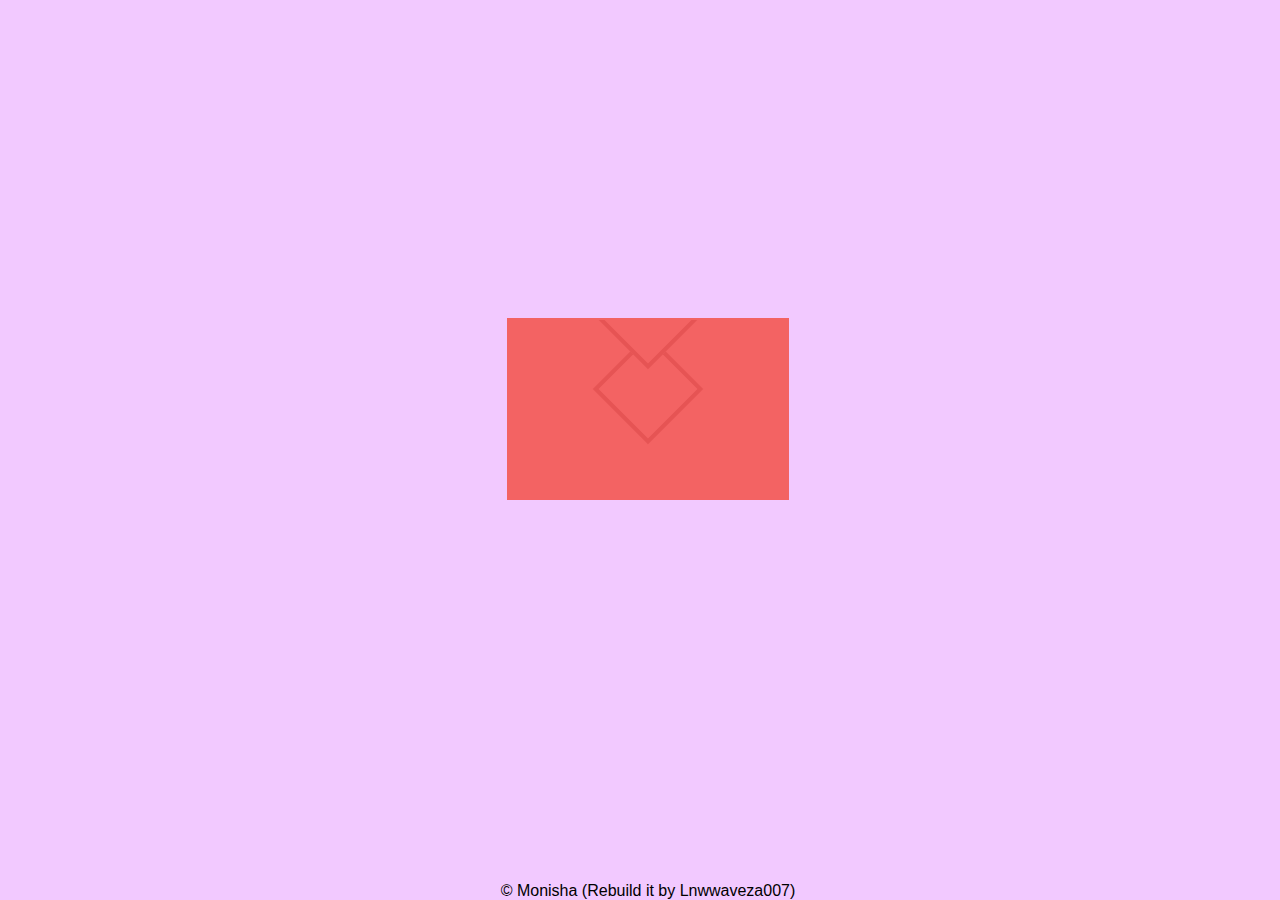
<file: index.html>
<!DOCTYPE html>
<html>
<head>
    <title>Music Box</title>
    <link rel="stylesheet" type="text/css" href="style.css">
    <link rel="preconnect" href="https://fonts.googleapis.com">
    <link rel="preconnect" href="https://fonts.gstatic.com" crossorigin>
    <link href="https://fonts.googleapis.com/css2?family=Kanit:wght@100&display=swap" rel="stylesheet">
</head>
<body>
    <div class="letter">
        <div class="paper">
            <div class="paper-content">
              <div class="paper-close">x</div>
                สวัสดีเอมี่,</br></br>
                สุขสันต์วันเกิดครับผมมม ผ่านเรื่องราวมาเยอะนะเรา</br></br>
                แต้งกิ้วเอมี่มากสำหรับทั้งหมดที่ผ่านมา และขอให้ประสบความสำเร็จในชีวิต</br></br>
                ไม่ว่าคิดสิ่งใดก็ขอให้สมหวังทุกสิ่ง มีปัญหาอะไรก็ขอให้คลี่คลายได้หมด</br></br>
                ยังไงก็ทักมาคุยกันได้เสมอครับ ไม่หลับ ก็เล่นเกม 2 อย่าง</br></br>
                </br>
                "My hands shake, I'm not usually this way but</br>You pull me in and I'm a little more brave." - Fearless</br></br>
                </br>
                ด้วยความรักยิ่ง จรณะ สุขโรจน์
                </br></br></br>
                <a href="gift.html">
                    <button >อ่านเสร็จแล้วคลิกตรงนี้ เอาของขวัญไป!</button>
                </a>
            </div>
          </div>
        <div class="envelope">
          <div class="envelope-flap"></div>
          <div class="envelope-paper"></div>
          <div class="envelope-detail"></div>
        </div>

    </div>
    <footer class="coder">&copy; Monisha (Rebuild it by Lnwwaveza007)</footer>

    <script src="https://code.jquery.com/jquery-3.6.0.min.js"></script>
    <script src="script.js"></script>
</body>
</html>
</file>
<file: style.css>
body {
	width: 100%; 
    height: 100%; 
    background-color: #f2c9ff;
    display: flex;
    align-items: center;
    justify-content: center;
    top: 0;
    bottom: 0;
    left: 0;
    right: 0;
	overflow: hidden
}

.bottom {
    position: absolute;
    width: 250px;
    height: 200px;
    border-radius: 60px;
    top: 50%;
    left: 50%;
    margin-top: -70px;
    margin-left: -125px;
    background: linear-gradient(rgb(255, 160, 176), rgb(255, 237, 251));

}

.bottom::before {
    content: '';
    top: -7px;
    background-color: rgb(255, 128, 149);
    width: 250px;
    height: 70px;
    border-radius: 50%;
    position: absolute;
}

.bottom::after {
    content: '';
    top: -7px;
    background-color: rgb(255, 68, 99);
    width: 250px;
    height: 50px;
    border-radius: 50%;
    position: absolute;
}

.dancer,
.dancegif {
    position: absolute;
    bottom: 160px;
    z-index: 999;
}

.key {
    top: 50%;
    bottom: 50%;
    left: -20%;
    position: absolute;
    width: 50px;
    height: 10px;
    background: linear-gradient(rgb(139, 139, 139), rgb(255, 237, 251)); 
    cursor: pointer;
    transition: transform 1s linear;
}

.key::before {
    content: '';
    position: absolute;
    border: 4px solid rgb(139, 139, 139);
    border-radius: 50%;
    width: 20px;
    height: 20px;
    top: 4px;
}

.key::after {
    content: '';
    position: absolute;
    border: 4px solid rgb(139, 139, 139);
    border-radius: 50%;
    bottom: 70%;
    width: 20px;
    height: 20px;
}

.key.clicked {
    animation: rotateX 4.7s infinite;
}

@keyframes rotateX {
    0% {
        transform: rotateX(0deg);
    }
    100% {
        transform: rotateX(360deg); /* หมุนทั้งวง 360 องศา */
    }
}

.coder {
    position: absolute;
    font-family: 'Roboto', sans-serif;
    color: #000;
    bottom: 0px;
}

/* Letter section */

@keyframes upthenscale {
    0% {
      transform: translateY(250px);
    }
    
    50% {
      transform: translateY(0);
    }
    
    60% {
      height: 300px;
      width: 282px;
      transform: translateY(0);
    }
    
    100% { 
      height: 700px;
      width: 600px; 
      transform: translateY(0);
    }
  }
  
  @keyframes scalethendown {
    0% {
      height:  250px;
      width: 100%; 
      transform: translateY(0);
    }
    
    50% {
      height: 100px;
      width: 282px;
      transform: translateY(0);
    }
    
    60% {
      transform: translateY(0);
    }
    
    100% { 
      transform: translateY(250px);
    }
  }
  
  @keyframes waitfade {
    0%, 50% {
      opacity: 0;
    }
    
    100% {
      opacity: 1;
    }
  }
  
  @keyframes wiggle {
    0% {
      transform: translateY(310px) rotate(0);
    }
    
    25% {
      transform: translateY(310px) rotate(2deg);
    }
    
    50% {
      transform: translateY(310px) rotate(0deg);
    }
    
    75% {
      transform: translateY(310px) rotate(-2deg);
    }
    
    100% {
      transform: translateY(310px) rotate(0);
    }
  }
  
  
  .letter {
    margin: auto;
    max-width: 500px;
    height: 600px;
    position: relative;
    overflow: hidden;
    display: block;
  }
  
  .letter--open .paper {
    animation-name: upthenscale;
    animation-duration: .6s;
    animation-fill-mode: forwards;
  }
  
  .letter--close .paper {
    animation-name: scalethendown;
    animation-duration: .4s;
    animation-fill-mode: forwards;
  }
  
  .letter--open .paper-content {
    animation-name: waitfade;
    animation-duration: 1.5s;
    animation-fill-mode: forwards;
  }
  
  .letter--open .envelope {
    animation: pause;
  }
  
  .paper-content {
    color: #000000;
    font-family: 'Kanit', sans-serif;
    font-weight: 700;
    padding: 10px;
    opacity: 0;
  }
  
  .paper {
    height: 50px;
    width: 90px;
    background: #f1f0c3;
    transform: translateY(250px);
    margin: 0 auto;
    transition: transform 0.3s 0.1s ease;
    border-radius: 2px;
    position: relative;
  }
  
  .envelope {
    width: 282px;
    height: 180px;
    background: #f36363;
    position: relative;
    margin: auto;
    z-index: 2;
    cursor: pointer;
    border-radius: 3px;
    transition: box-shadow 0.3s ease;
    transform: translateY(310px);
    animation: wiggle 0.3s 0.2s infinite;
  }
  
  .envelope-paper {
    width: 50px;
    height: 170px;
    background: #f1f0c3;
    transform: translateY(0);
    margin: 0 auto;
    transition: transform 0.3s 0.1s ease;
    border-radius: 2px;
    position: absolute;
    border: 2px solid transparent;
  }
  
  .letter--open .envelope-paper {
    visibility: hidden;
  }
  
  .letter--open .envelope-detail::after {
     visibility: hidden;
   }
  
  
  .letter--close .envelope-paper {
    visibility: hidden;
  }
  
  .envelope-flap {
    content: '';
    width: 0; 
    height: 0; 
    border-left: 45px solid transparent;
    border-right: 45px solid transparent;
    border-bottom: 45px solid #f36363;
    display: block;
    position: absolute;
    left: 0;
    right: 0;
    top: 0;
    margin: auto;
    transform: translateY(0);
  }
  
  .letter--open .envelope-flap {
    transform: translateY(-45px);
  }
  
  .letter--open .envelope-detail {
    border-top: 2px solid #e25b5b;
  }
  
  .envelope-detail {
      overflow: hidden;
      height: 100%;
      width: 100%;
      display: block;
      position: absolute;
      background: #f36363;
      border-top: 2px solid transparent;
      &:before {
      content: '';
      width: 70px; 
      height: 70px;
      background: #f36363;
      display: inline-block;
      display: block;
      position: absolute;
      left: 0;
      right: 0;
      top: 30px;
      margin: auto;
      transform: rotate(45deg);
      border: 4px solid #e65454;
    }
    &:after {
      content: '';
      width: 70px; 
      height: 70px;
      background: #f36363;
      display: block;
      position: absolute;
      left: 0;
      right: 0;
      top: -45px;
      margin: auto;
      transform: rotate(45deg);
      border: 4px solid #e65454;
    }
  }
  
  .envelope__fold {
    height: 25px;
    width: 86px;
    background: #f36363;
    border: 4px solid #e65454;
    display: block;
    position: absolute;
    bottom: 30px;
    left: 0;
    right: 0;
    margin: auto;
    transition: all 0.3s ease;
    border-radius: 3px;
  }
  
  .paper-close {
    position: absolute;
    right: 10px;
    top: 5px;
    display: inline-block;
    cursor: pointer;
  }
</file>
